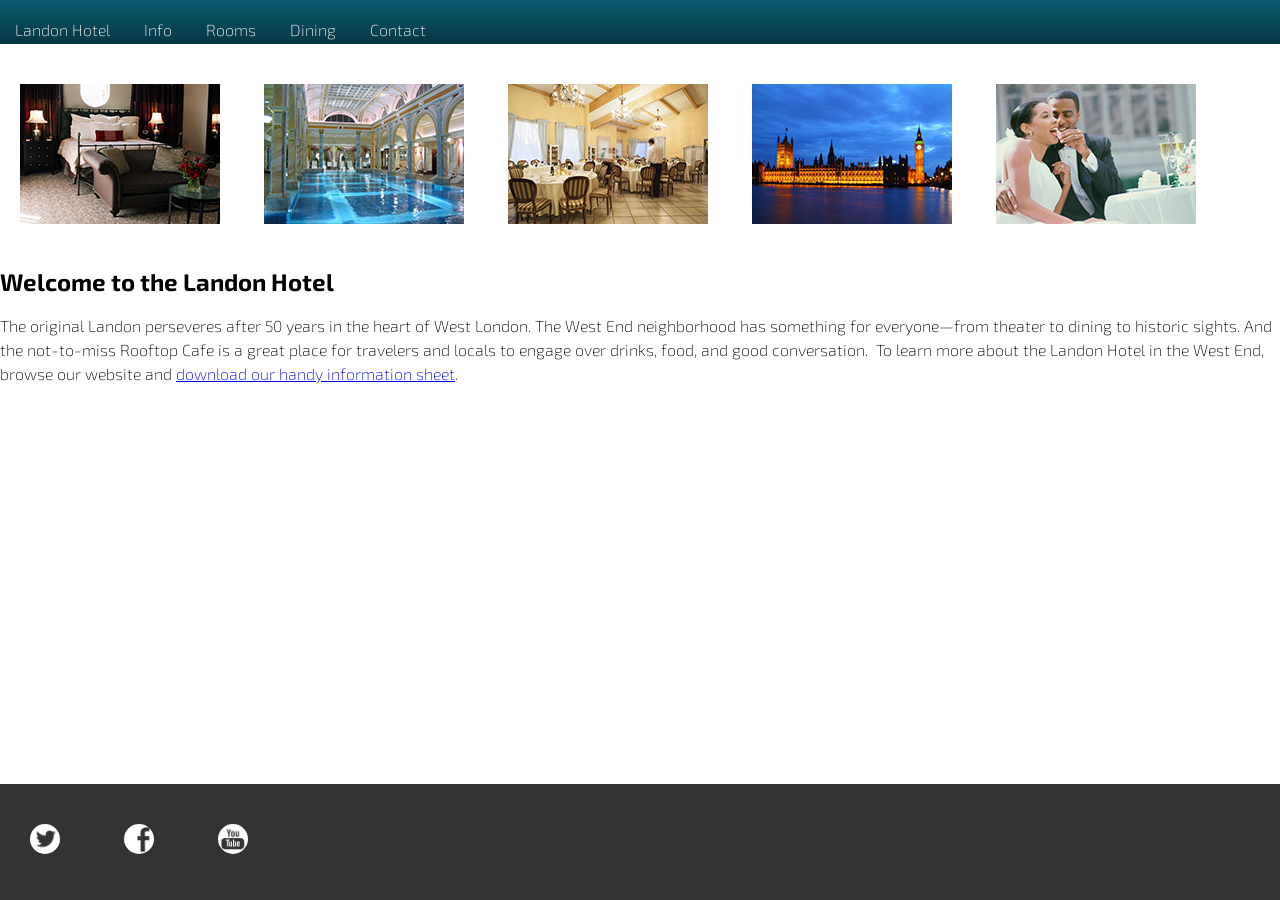
<file: Capitulo1/archivos_finales/1_4/index.html>
<!DOCTYPE html>
<html lang="en">
<head>
    <meta charset="UTF-8">
    <title>Landon Hotel</title>
    <link href="css/styles.css" rel="stylesheet">
</head>
<body>
    <div id="main-wrapper">
        <header>
            <nav>
                <ul>
                    <li><a href="index.html">Landon Hotel</a></li>
                    <li><a href="info.html">Info</a></li>
                    <li><a href="rooms.html">Rooms</a></li>
                    <li><a href="dining.html">Dining</a></li>
                    <li><a href="contact.html">Contact</a></li>
                </ul>
            </nav>
        </header>
        <main>
            <article class="content">
                <div class="gallery">
                    <img src="assets/index/intro_room.jpg" alt="Intro Gallery Room Sample Pictures">
                    <img src="assets/index/intro_pool.jpg" alt="Intro Gallery Pool Sample Pictures">
                    <img src="assets/index/intro_dining.jpg" alt="Intro Gallery Dining Sample Pictures">
                    <img src="assets/index/intro_attractions.jpg" alt="Intro Gallery Attractions Sample Pictures">
                    <img class="hidesm" src="assets/index/intro_wedding.jpg" alt="Intro Gallery Dining Sample Pictures">
                </div>
                <h1>Welcome to the Landon Hotel</h1>
                <p>The original Landon perseveres after 50 years in the heart of West London. The West End neighborhood has something for everyone—from theater to dining to historic sights. And the not-to-miss Rooftop Cafe is a great place for travelers and locals to engage over drinks, food, and good&nbsp;conversation. &nbsp;To learn more about the Landon Hotel in the West End, browse our website and <a href="files/landon_information_sheet_London.pdf">download our handy information sheet</a>.</p>
            </article>
        </main>

        <footer class="scene">
            <div id="socialmedia">
                <ul class="group">
                    <li><a href="https://twitter.com"><img class="icon" src="assets/social/twitter.png" alt="icon for twitter"></a></li>
                    <li><a href="http://www.facebook.com"><img class="icon" src="assets/social/facebook.png" alt="icon for facebook"></a></li>
                    <li><a href="http://www.youtube.com"><img class="icon" src="assets/social/youtube.png" alt="icon for youtube"></a></li>
                </ul>
            </div>
        </footer>
    </div>
    <script src="js/main.js"></script>
</body>
</html>
</file>
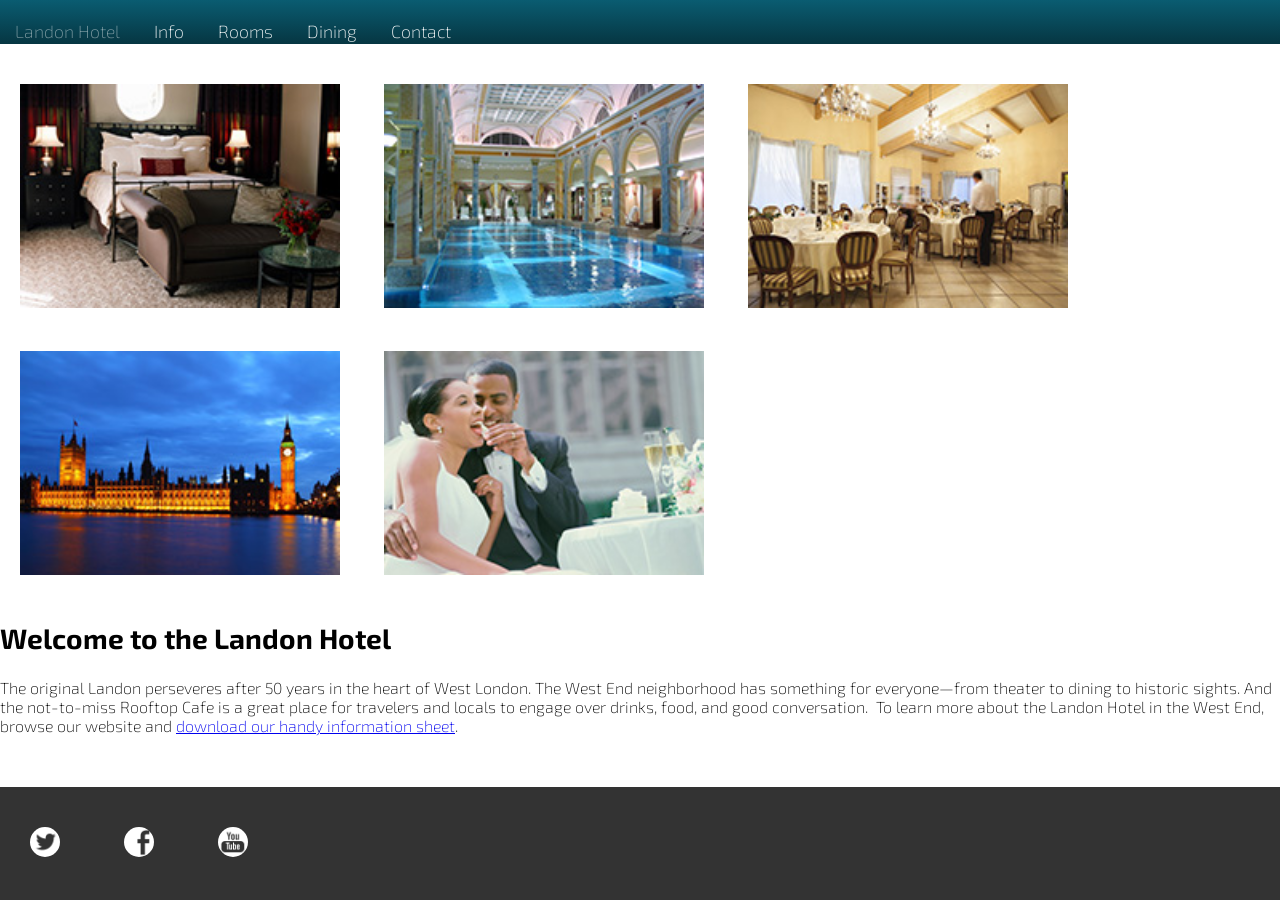
<file: Capitulo2/archivos_finales/2_5/index.html>
<!DOCTYPE html>
<html lang="en">
<head>
    <meta charset="UTF-8">
    <title>Landon Hotel</title>
    <link href="css/styles.css" rel="stylesheet">
</head>
<body>
    <div id="main-wrapper">
        <header>
            <nav>
                <ul>
                    <li><a  class="disable" href="index.html">Landon Hotel</a></li>
                    <li><a href="info.html">Info</a></li>
                    <li><a href="rooms.html">Rooms</a></li>
                    <li><a href="dining.html">Dining</a></li>
                    <li><a href="contact.html">Contact</a></li>
                </ul>
            </nav>
        </header>
        <main>
            <article class="content">
                <div class="gallery">
                    <img src="assets/index/intro_room.jpg" alt="Intro Gallery Room Sample Pictures">
                    <img src="assets/index/intro_pool.jpg" alt="Intro Gallery Pool Sample Pictures">
                    <img src="assets/index/intro_dining.jpg" alt="Intro Gallery Dining Sample Pictures">
                    <img src="assets/index/intro_attractions.jpg" alt="Intro Gallery Attractions Sample Pictures">
                    <img class="hidesm" src="assets/index/intro_wedding.jpg" alt="Intro Gallery Dining Sample Pictures">
                </div>
                <h1>Welcome to the Landon Hotel</h1>
                <p>The original Landon perseveres after 50 years in the heart of West London. The West End neighborhood has something for everyone—from theater to dining to historic sights. And the not-to-miss Rooftop Cafe is a great place for travelers and locals to engage over drinks, food, and good&nbsp;conversation. &nbsp;To learn more about the Landon Hotel in the West End, browse our website and <a href="files/landon_information_sheet_London.pdf">download our handy information sheet</a>.</p>
            </article>
        </main>

        <footer class="scene">
            <div id="socialmedia">
                <ul class="group">
                    <li><a href="https://twitter.com"><img class="icon" src="assets/social/twitter.png" alt="icon for twitter"></a></li>
                    <li><a href="http://www.facebook.com"><img class="icon" src="assets/social/facebook.png" alt="icon for facebook"></a></li>
                    <li><a href="http://www.youtube.com"><img class="icon" src="assets/social/youtube.png" alt="icon for youtube"></a></li>
                </ul>
            </div>
        </footer>
    </div>
    <script src="js/main.js"></script>
</body>
</html>
</file>
<file: Capitulo1/archivos_finales/1_4/css/styles.css>
@import url(http://fonts.googleapis.com/css?family=Exo+2:400,200,600,800);
body, ul, li {
  margin: 0;
  padding: 0;
  font: 200 1em/1.5em "Exo 2", "Helvetica Neue", Helvetica, Arial, sans-serif;
}

#main-wrapper {
  position: relative;
  min-height: 100vh;
}

header {
  height: 44px;
  background-image: linear-gradient(to bottom, #0a5c71, #063642);
  position: relative;
}
header nav {
  position: absolute;
  bottom: 2px;
}
header nav ul > li {
  display: inline-block;
  margin: 0 15px;
  vertical-align: baseline;
}
header nav li a {
  text-decoration: none;
  color: #FFFFFF;
}

main {
  margin: 20px 0 0;
  padding-bottom: 20px;
}

img {
  margin: 20px;
}

.checklist li{
  border: 1px solid #666;
  padding: 3px 10px;
  margin: 15px 20px;
  display: inline-block;
}
#services.checklist ul > li{
  color: #ff0000;
  border-color: #ff0000;
}


footer {
  background: #333333;
  padding: 20px 0;
  position: absolute;
  bottom: 0;
  width: 100%;
}
footer li {
  display: inline-block;
  padding: 0 10px;
}
footer li a img {
  width: 30px;
  border-radius: 50%;
  overflow: hidden;
}
</file>
<file: Capitulo2/archivos_finales/2_5/css/styles.css>
@import url(http://fonts.googleapis.com/css?family=Exo+2:400,200,600,800);
body, ul, li {
   margin: 0;
   padding: 0;
   font-weight: 200;
   font-size: 1em;
   font-family: "Exo 2", "Helvetica Neue", Helvetica, Arial, sans-serif;
 }
h1{
  font-size: 1.75em;
}
h2{
  font-size: 1.5em;
}
h3{
  font-size: 1.25em;
}
a{
  font-size: 1em;
  cursor: pointer;
  user-select: none;
}

.big{
  font-size: 1.4em;
}
.resaltado{
  background-color: aquamarine;
}
.small{
  font-size: 0.9em;
}

.disable{
  opacity: 0.5;
  pointer-events: none;
}


#main-wrapper {
  position: relative;
  min-height: 100vh;
}

header {
  height: 44px;
  background-image: linear-gradient(to bottom, #0a5c71, #063642);
  position: relative;
}
header nav {
  position: absolute;
  bottom: 2px;
}
header nav ul > li {
  display: inline-block;
  margin: 0 15px;
  vertical-align: baseline;
}
header nav li a {
  font-size: 1.1em;
  text-decoration: none;
  color: #FFFFFF;
}

main {
  margin: 20px 0 0;
  padding-bottom: 20px;
}

.gallery img{
  width: 25%;
}

img {
  margin: 20px;
}

.checklist li{
  border: 1px solid #666;
  padding: 0.25em 0.5em;
  margin: 0.4em 0.8em;
  display: inline-block;
  font-size: 0.7em;
}
#services.checklist ul > li{
  color: #ff0000;
  border-color: #ff0000;
}


footer {
  background: #333333;
  padding: 20px 0;
  position: absolute;
  bottom: 0;
  width: 100%;
}
footer li {
  display: inline-block;
  padding: 0 10px;
}
footer li a img {
  width: 30px;
  border-radius: 50%;
  overflow: hidden;
}


@media (max-width: 600px) {
  body{
    font-size: 1.3em;
  }

  a{
    min-width: 40px;
    min-height: 40px;
  }
}
</file>
